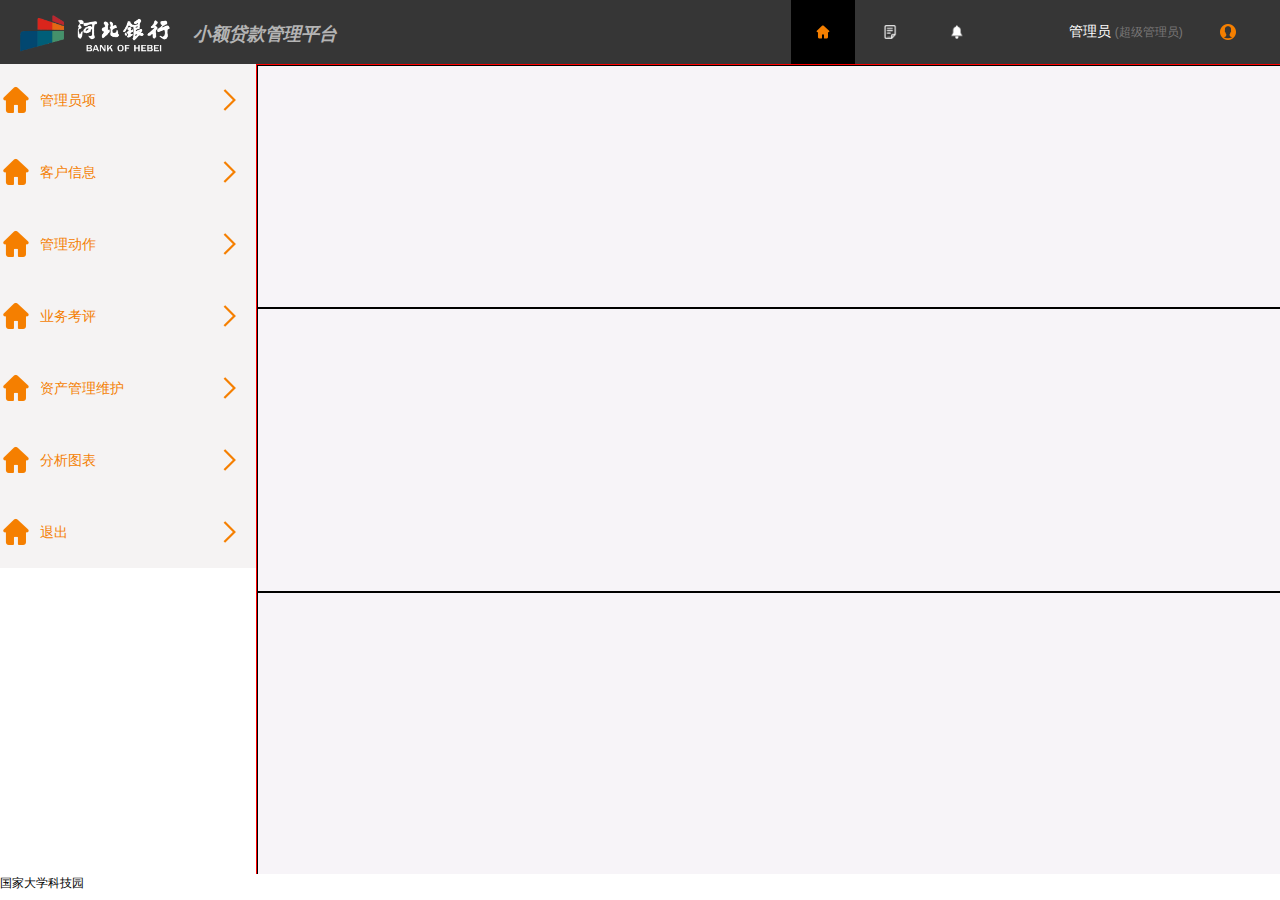
<file: index.html>
<!DOCTYPE html>
<html lang="en">

<head>
    <meta charset="UTF-8">
    <meta name="viewport" content="width=device-width, initial-scale=1.0">
    <meta http-equiv="X-UA-Compatible" content="ie=edge">
    <!-- shortcut icon 标题上的小图标 -->
    <!-- <link rel="shortcut icon" href="/favicon.ico" type="image/x-icon"> -->
    <title>小额贷款管理平台</title>
    <link rel="stylesheet" href="./css/reset.css">
    <link rel="stylesheet" href="./css/index.css">

</head>

<body>
    <!-- 页面结构 -->
    <!-- 页面头部区域 -->
    <div class="xe-header">
        <h1>
            <a href="javascript:void(0);">
                <img id="xe_logo" src="./sources/images/logo2.png" alt="小额贷款平台">
            </a>
        </h1>
        <h2>
            小额贷款管理平台
        </h2>
        <ul class="h-navs">
            <li class="selected">
                <a href="javascript:void(0);"></a>
            </li>
            <li>
                <a href="javascript:void(0);"></a>
            </li>
            <li>
                <a href="javascript:void(0);"></a>
            </li>
            <li>
                <a href="javascript:void(0);">
                    <span>管理员</span>
                    <span>(超级管理员)</span>
                </a>
            </li>
            <li>
                <a href="javascript:void(0);"></a>
            </li>
        </ul>
        <div style="clear: both;"></div>
    </div>

    <!-- 页面内容区域 -->
    <div class="xe-main">
        <div class="main-left">
            <ul id="main_navs">

            </ul>
        </div>
        <style>
            .show {
                width: 100%;
                height: 100%;
                display: none;
            }
            .show:nth-child(1){
                background: burlywood;
            }
            .show:nth-child(2){
                background: red;
            }
            .show:nth-child(3){
                background: blue;
            }
            .show:nth-child(4){
                background: yellow;
            }
            
        </style>
        <div class="main-right">
            <div id="show" style="display: none;">
                <div class="show">1</div>
                <div class="show">2</div>
                <div class="show">3</div>
                <div class="show">4</div>
                <!-- <div class="show-header">

                </div> -->
                <!-- <div class="table-wrapper">
                    <div class="table">
                        <ul class="th">
                            <li>th1</li>
                            <li>th2</li>
                            <li>th3</li>
                            <li>th4</li>
                            <li>th5</li>
                            <li>th6</li>
                            <li>th7</li>
                            <li>th8</li>
                            <li>th9</li>
                            <li>th10</li>
                            <li>th11</li>
                            <li>th12</li>
                            <li>th13</li>
                            <li>th14</li>
                            <li>th15</li>
                            <li>th16</li>
                            <li>th17</li>
                            <li>th18</li>
                            <li>th19</li>
                            <li>th20</li>
                            <li>th21</li>
                            <li>th22</li>
                            <li>th23</li>
                            <li>th24</li>
                            <li>th25</li>
                            <li>th26</li>
                            <li>th27</li>
                            <li>th28</li>
                            <li>th29</li>
                            <li>th30</li>
                        </ul>
                        <div id="t_body">
                            <ul class="tr">
                                <li>tr1</li>
                                <li>tr2</li>
                                <li>tr3</li>
                                <li>tr4</li>
                                <li>tr5</li>
                                <li>tr6</li>
                                <li>tr7</li>
                                <li>tr8</li>
                                <li>tr9</li>
                                <li>tr10</li>
                                <li>tr11</li>
                                <li>tr12</li>
                                <li>tr13</li>
                                <li>tr14</li>
                                <li>tr15</li>
                                <li>tr16</li>
                                <li>tr17</li>
                                <li>tr18</li>
                                <li>tr19</li>
                                <li>tr20</li>
                                <li>tr21</li>
                                <li>tr22</li>
                                <li>tr23</li>
                                <li>tr24</li>
                                <li>tr25</li>
                                <li>tr26</li>
                                <li>tr27</li>
                                <li>tr28</li>
                                <li>tr29</li>
                                <li>tr30</li>
                            </ul>
                        </div>
                        
                      
                    </div>
                </div> -->
                <!-- <div class="pages">
                    <ul> -->
                        <!-- <li>
                            <a href="javascript:void(0)">
                                当前页: <span>1</span>/<span>2</span>
                            </a>
                        </li>
                        <li><a href="javascript:void(0)">2</a></li>
                        <li><a href="javascript:void(0)">3</a></li>
                        <li><a href="javascript:void(0)">4</a></li>
                        <li><a href="javascript:void(0)">5</a></li>
                        <li><a href="javascript:void(0)">6</a></li>
                        <li><a href="javascript:void(0)">7</a></li>
                        <li><a href="javascript:void(0)">8</a></li>
                        <li><a href="javascript:void(0)">9</a></li>
                        <li><a href="javascript:void(0)">10</a></li> -->
                    <!-- </ul>
                </div> -->
                
            </div>
            <div id="data_show">
                <div class="row">
                    <div class="col"></div>
                    <div class="col"></div>
                </div>
                <div class="row">
                    <div class="col"></div>
                </div>
                <div class="row">
                    <div class="col"></div>
                </div>
            </div>
        </div>
    </div>
    <!-- 页脚 -->
    <div class="xe-footer">
        <p>国家大学科技园</p>
    </div>


</body>
<script src="./js/echarts.js"></script>
<script src="./js/index.js"></script>
<script>
    window.onload = function () {
        createLeftNavs('main_navs');
        initTree('main_navs');
        // createPages('pages',2);
        // var el = getContentWrapper();
        // for(var i = 0; i< 21;i++){
        //     pages_total_data.push(i);
        // }

        // showPage(el,1);
        getCarsAndHourse();
    }
</script>

</html>
</file>
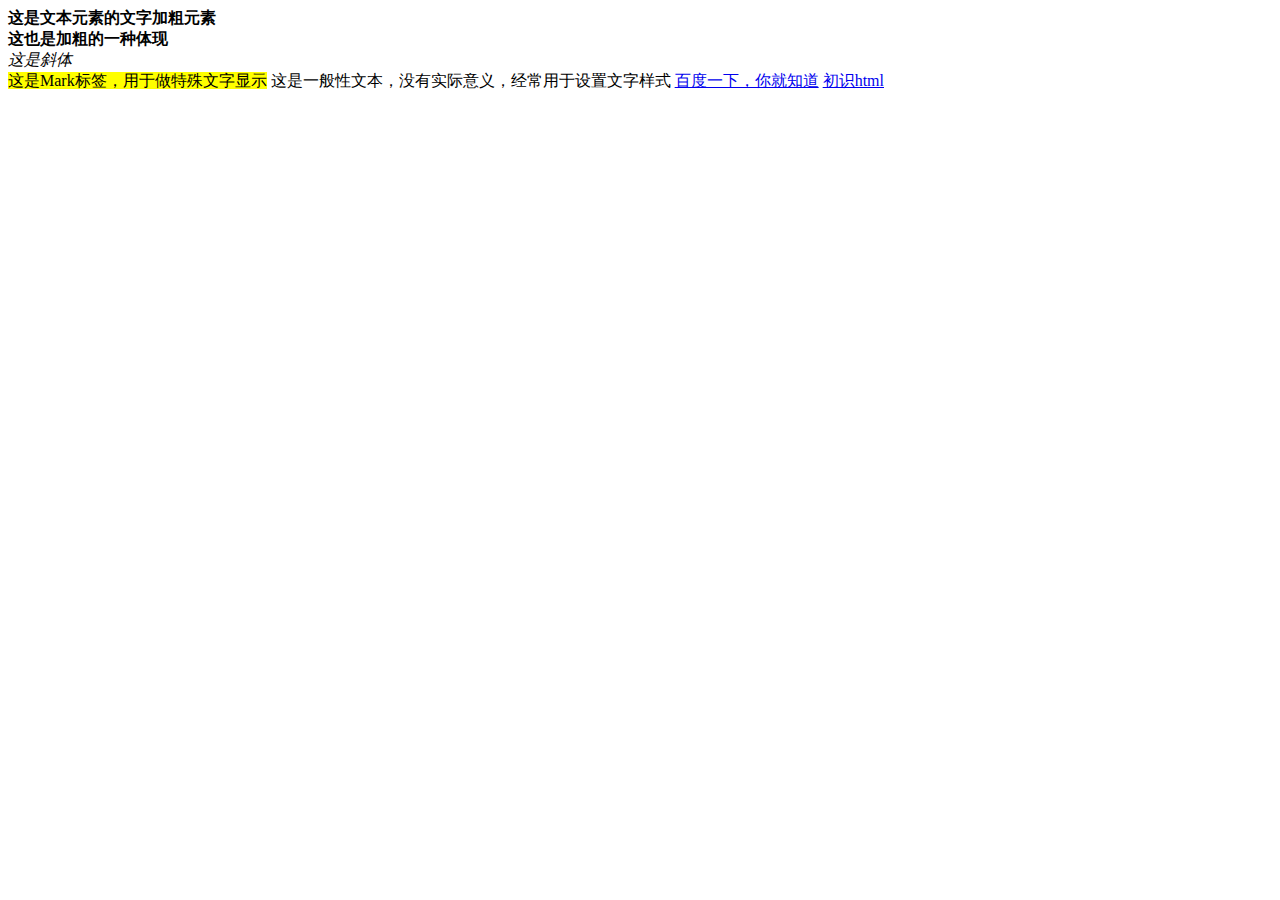
<file: 03html文本元素.html>
<!DOCTYPE html>
<html lang="en">
<head>
    <meta charset="UTF-8">
    <meta name="viewport" content="width=device-width, initial-scale=1.0">
    <meta http-equiv="X-UA-Compatible" content="ie=edge">
    <title>文本元素</title>
</head>
<body>
    <!-- 所谓的文本元素就是将一段文本设置成相匹配的结构和含义
     -->
    
    <b>这是文本元素的文字加粗元素</b>

    <!-- br 表示强制换行 -->
    <br />

    <strong>这也是加粗的一种体现</strong>

    <br />
    
    <i>这是斜体</i>

    <br />

    <mark>这是Mark标签，用于做特殊文字显示</mark>

    <span>这是一般性文本，没有实际意义，经常用于设置文字样式</span>

    <!-- a 标签又叫超链接标签
    用于跳转指定 超链接
    -->
    <a href="http://www.baidu.com">百度一下，你就知道</a>
    <a href="./01初识html.html">初识html</a>
    
</body>
</html>
</file>
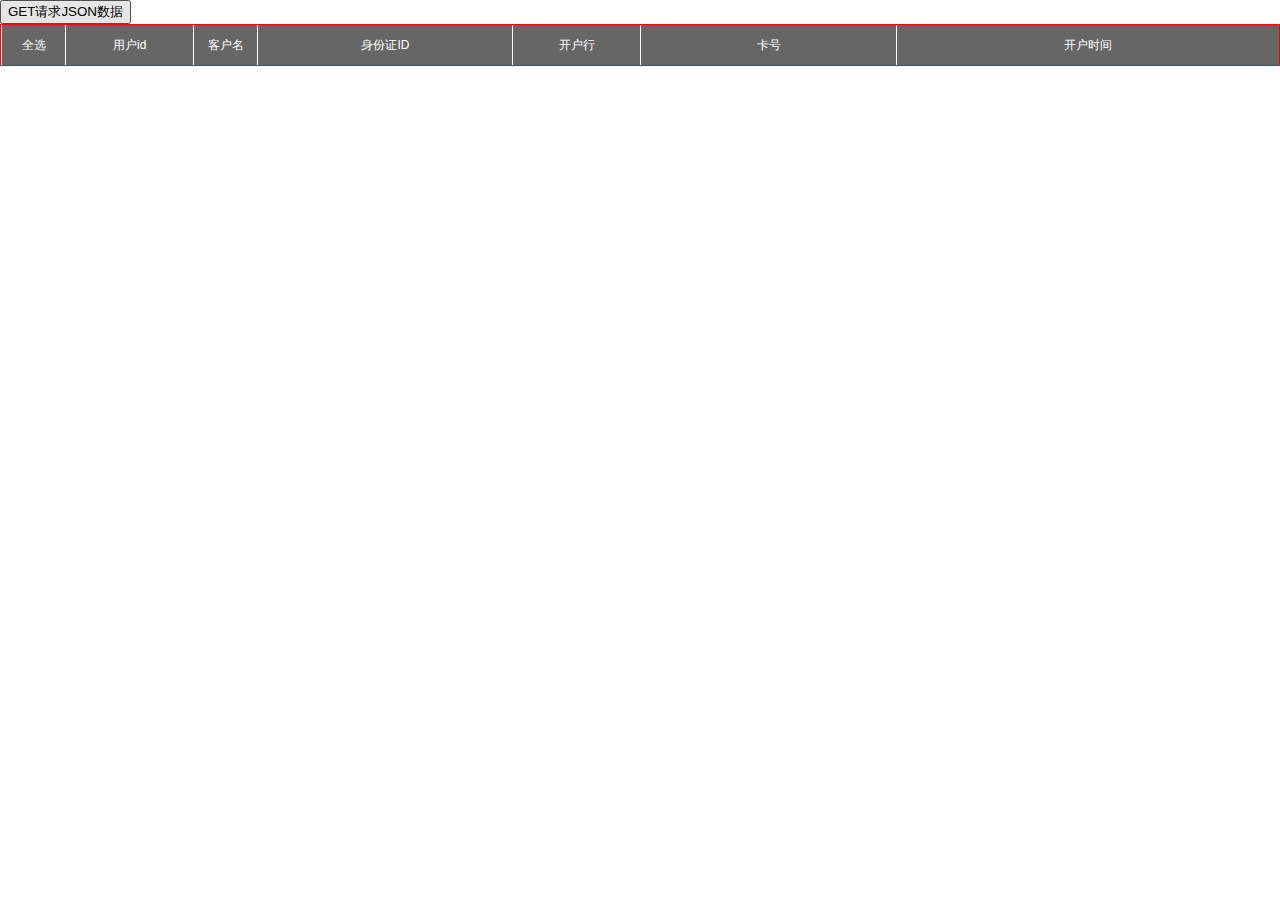
<file: getjsondata.html>
<!DOCTYPE html>
<html lang="en">
<head>
    <meta charset="UTF-8">
    <meta name="viewport" content="width=device-width, initial-scale=1.0">
    <meta http-equiv="X-UA-Compatible" content="ie=edge">
    <title>原生JS Ajax 获取JSON数据</title>
    <link rel="stylesheet" href="./css/reset.css">
    <style>

        #show {
            border: 1px solid red;
            height: 100%;
            min-width: 1024px;
            
        }

        #show > ul {
            width: 100%;
            overflow: hidden;
        }

        #show > ul > li {
            float: left;
            line-height: 40px;
            text-align: center;
            height: 40px;
            /* border: 1px solid yellow; */
            background: #fff;
        }

        #show > ul > li:nth-child(1),#show > ul > li:nth-child(3){
            width: 5%;
        }
        #show > ul > li:nth-child(2),#show > ul > li:nth-child(5){
            width: 10%;
        }
        #show > ul > li:nth-child(4),#show > ul > li:nth-child(6){
            width: 20%;
        }
        #show > ul > li:nth-child(7){
            width: 30%;
            
        }

        #show > ul > li > a{
            color: #fff;
            background: #666;
            display: inline-block;
            width: 100%;
            height: 100%;
            margin-left: 1px;
        }
        
        #content > ul {
            overflow: hidden;
        }
        #content > ul > li {
            float: left;
        }



    </style>
</head>
<body>
    <button>GET请求JSON数据</button>
    <div id="show"></div>
</body>
<script>

    function createList(id,tdata){
        var wrapper = document.getElementById(id);
        var t_head = document.createElement('ul');
        for(var i = 0; i < tdata.length; i++){
            var rol = document.createElement('li');
            var a_el = document.createElement('a');
            a_el.innerText = tdata[i];
            a_el.setAttribute('href','javascript:void(0);');
            rol.appendChild(a_el);
            t_head.appendChild(rol);
        }
        wrapper.appendChild(t_head);
        var content = document.createElement('div');

        content.setAttribute('id','content');
        wrapper.appendChild(content);

    }

    function addrow(id,data){
        console.log('before:',data);
        var row = document.createElement('ul');
        data.unshift('1111');
        console.log(data);
        for(var i = 0;i < data.length;i++){
            var col = document.createElement('li');
            var a_el = document.createElement('a');
            console.log(data[i]);
            a_el.innerText = data[i];
            a_el.setAttribute('href','javascript:void(0);');
            col.appendChild(a_el);
            row.appendChild(col);
        }
        document.getElementById(id).appendChild(row);
    }


    //1.1首先要获取数据 服务器数据
    // 1.2 使用 原生JS中的Ajax技术（无刷新技术)
    function initUI(){
        var btn = document.getElementsByTagName('button')[0];
        btn.onclick = function(){
            // 1.3 声明一个原生JS Ajax对象
            var xhr = null;
            if(window.XMLHttpRequest){//主流浏览器自带
                xhr = new XMLHttpRequest();
            }else{//ie 5 6
                xhr = new ActiveXObject('Microsoft.XMLHTTP');
            }
            //1.4配置请求
            var url = 'http://127.0.0.1:8885/getdata';
            xhr.open('GET',url,true);
            xhr.send();
            xhr.onreadystatechange = function () {
                if (4 == xhr.readyState){
                    if(200 == xhr.status){
                        // console.log(xhr.responseText);
                        //uname uid time openBank uidnumber zhanghao
                        var obj = JSON.parse(xhr.responseText);
                        // console.log(obj);
                        for(var i = 0; i < obj.length;i++){
                            var item = obj[i];
                            var dd = [];
                            dd.push(item['uid']);
                            dd.push(item['uname']);
                            dd.push(item['uidnumber']);
                            dd.push(item['openBank']);
                            dd.push(item['zhanghao']);
                            dd.push(item['time']);
                            console.log(dd);
                            addrow('content',dd);
                        }


                    }
                }
            }
        }

        //2 动态添加数据
        var dd = ['全选','用户id','客户名','身份证ID','开户行','卡号','开户时间'];
        
        createList('show',dd);
       

    }
    window.onload = initUI;
</script>
</html>
</file>
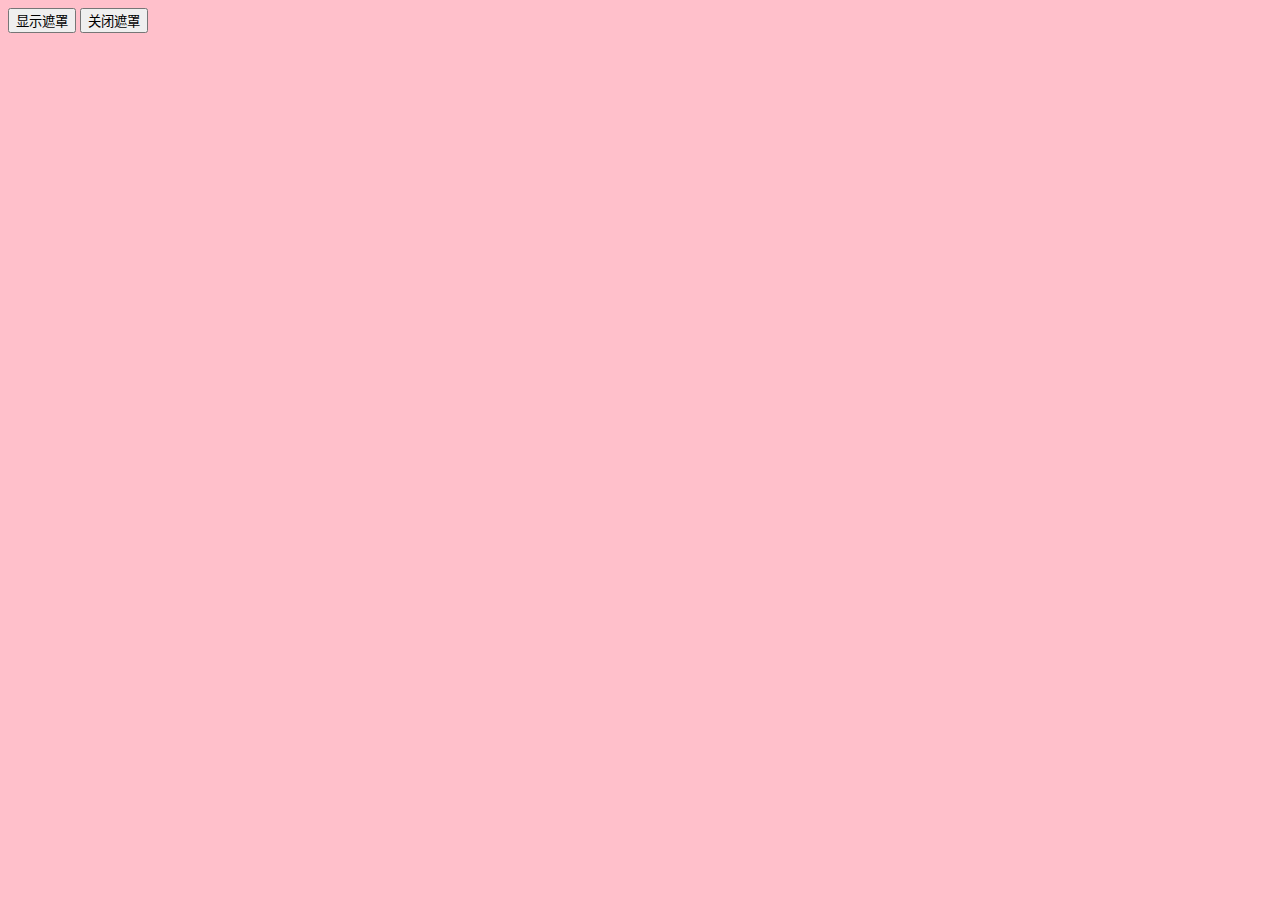
<file: index03.html>
<!DOCTYPE html>
<html lang="zh-cn">
<head>
	<meta charset="UTF-8">
	<title>闭包+单例实现遮罩层</title>
	<style type="text/css">
		html,body{
			height: 100%;
			background: pink;
		}

		#show_alert {
			display: none;
			position: absolute;
			top: 25%;
			left: 32%;
			width: 33%;
			height: 300px;
			padding: 8px;
			border: 8px solid #E8E9F7;
			background: #fff;
			z-index: 1002;
			overflow: auto;
		}

	</style>
</head>
<body>
	<button>显示遮罩</button>
	<button>关闭遮罩</button>
	<div id="show_alert">
		<button>取消</button>
	</div>
</body>
<script type="text/javascript">
	//创建一个遮罩层单例
	var Singletion = (function(){
		var instance;

		//要创建一个div遮罩层样式
		var createDIV = function(){
			var div_el = document.createElement('div');
			div_el.style.display = 'none';
			div_el.style.position = 'absolute';
			div_el.style.top = '0%';
			div_el.style.left = '0%';
			div_el.style.width = '100%';
			div_el.style.height = '100%';
			div_el.style.backgroundColor = 'black';
			div_el.style.zIndex = '1001';
			div_el.style.opacity = '0.3';
			div_el.style.filter = 'alpha(opacity=30)';
			document.body.appendChild(div_el);

			return div_el;

		}


		var create = function(){
			return createDIV();
		}

		var uname = 'Tom';

		return {
			name : uname,
			mask : function(){
				if(!instance){
					instance = create();
				}
				return instance;
			},
			show : function(){
				if(instance){
					instance.style.display = 'block';
				}
			},
			hidden : function(){
				if(instance){
					instance.style.display = 'none';
				}
			}
		}

	})();
	var masker = Singletion;
	
	var buttons = document.getElementsByTagName('button');
	buttons[0].onclick = function(){
		masker.mask();
		masker.show();
		console.log(masker.name);
		document.getElementById('show_alert').style.display = 'block';
	}
	buttons[2].onclick = function(){
		masker.hidden();
		document.getElementById('show_alert').style.display = 'none';
	}


	function sum1(x,y){
		var sum = 0;
		for(var i = x; i <= y ;i++){
			sum += i;
		}

		return sum;
	}

	var ret = sum1(1,100);
	var ret2 = sum1(100,1000);




	// 数组去重
	// [1,2,3,4,1,3,4,5,6,7,8]
	// [1,2,3,4,5,6,7,8]

	var src = [1,2,3,4,1,3,4,5,6,7,8];
	var des = [];
	for(var k = 0;k<src.length;k++){
		var tmp = src[k];
		if(des.length !=0){
			if(des.indexOf(tmp) == -1){
				des.push(tmp);
			}
		}else{
			des.push(tmp);
		}
	}


</script>














</html>
</file>
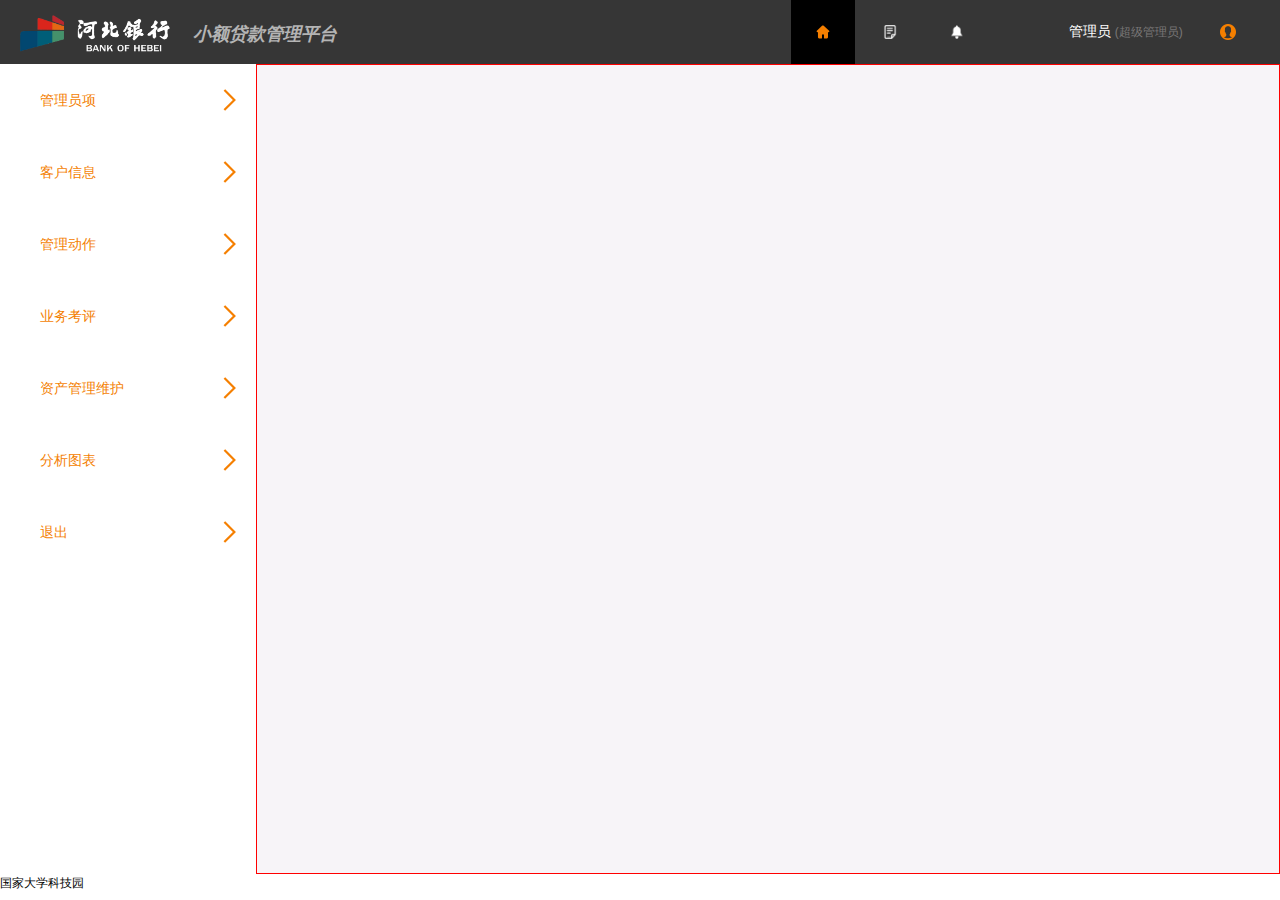
<file: index_old.html>
<!DOCTYPE html>
<html lang="en">

<head>
    <meta charset="UTF-8">
    <meta name="viewport" content="width=device-width, initial-scale=1.0">
    <meta http-equiv="X-UA-Compatible" content="ie=edge">
    <!-- shortcut icon 标题上的小图标 -->
    <!-- <link rel="shortcut icon" href="/favicon.ico" type="image/x-icon"> -->
    <title>小额贷款管理平台</title>
    <link rel="stylesheet" href="./css/reset.css">
    <link rel="stylesheet" href="./css/index.css">


</head>

<body>
    <!-- 页面结构 -->
    <!-- 页面头部区域 -->
    <div class="xe-header">
        <h1>
            <a href="javascript:void(0);">
                <img id="xe_logo" src="./sources/images/logo2.png" alt="小额贷款平台">
            </a>
        </h1>
        <h2>
            小额贷款管理平台
        </h2>
        <ul class="h-navs">
            <li class="selected">
                <a href="javascript:void(0);"></a>
            </li>
            <li>
                <a href="javascript:void(0);"></a>
            </li>
            <li>
                <a href="javascript:void(0);"></a>
            </li>
            <li>
                <a href="javascript:void(0);">
                    <span>管理员</span>
                    <span>(超级管理员)</span>
                </a>
            </li>
            <li>
                <a href="javascript:void(0);"></a>
            </li>
        </ul>
        <div style="clear: both;"></div>
    </div>

    <!-- 页面内容区域 -->
    <div class="xe-main">
        <div class="main-left">
            <ul id="main_navs">
                <li>
                    <b></b>
                    <a href="javascript:void(0);">管理员项</a>
                    <ul class="sub-item">
                        <li>
                            <a href="javascript:void(0)">11</a>
                        </li>
                        <li>
                            <a href="javascript:void(0)">12</a>
                        </li>
                        <li>
                            <a href="javascript:void(0)">13</a>
                        </li>
                        <li>
                            <a href="javascript:void(0)">14</a>
                        </li>
                        <li>
                            <a href="javascript:void(0)">15</a>
                        </li>
                        <li>
                            <a href="javascript:void(0)">16</a>
                        </li>
                        <li>
                            <a href="javascript:void(0)">17</a>
                        </li>
                        <li>
                            <a href="javascript:void(0)">18</a>
                        </li>
                        <li>
                            <a href="javascript:void(0)">19</a>
                        </li>
                        <li>
                            <a href="javascript:void(0)">110</a>
                        </li>
                        <li>
                            <a href="javascript:void(0)">111</a>
                        </li>
                    </ul>
                </li>
                <li>
                    <b></b>
                    <a href="javascript:void(0);">客户信息</a>
                    <ul class="sub-item">
                        <li>
                            <a href="javascript:void(0)">21</a>
                        </li>
                        <li>
                            <a href="javascript:void(0)">22</a>
                        </li>
                        <li>
                            <a href="javascript:void(0)">23</a>
                        </li>
                        <li>
                            <a href="javascript:void(0)">24</a>
                        </li>
                        <li>
                            <a href="javascript:void(0)">25</a>
                        </li>
                        <li>
                            <a href="javascript:void(0)">26</a>
                        </li>
                    </ul>
                </li>
                <li>
                    <b></b>
                    <a href="javascript:void(0);">管理动作</a>
                    <ul class="sub-item">
                        <li>
                            <a href="javascript:void(0)">41</a>
                        </li>
                        <li>
                            <a href="javascript:void(0)">42</a>
                        </li>
                        <li>
                            <a href="javascript:void(0)">43</a>
                        </li>
                        <li>
                            <a href="javascript:void(0)">44</a>
                        </li>
                        <li>
                            <a href="javascript:void(0)">45</a>
                        </li>
                        <li>
                            <a href="javascript:void(0)">46</a>
                        </li>
                    </ul>
                </li>
                <li>
                    <b></b>
                    <a href="javascript:void(0);">业务考评</a>
                    <ul class="sub-item">
                        <li>
                            <a href="javascript:void(0)">31</a>
                        </li>
                        <li>
                            <a href="javascript:void(0)">32</a>
                        </li>
                        <li>
                            <a href="javascript:void(0)">33</a>
                        </li>
                        <li>
                            <a href="javascript:void(0)">34</a>
                        </li>
                    </ul>
                </li>
                
                <li>
                    <b></b>
                    <a href="javascript:void(0);">资产管理维护</a>
                    <ul class="sub-item">
                        <li>
                            <a href="javascript:void(0)">51</a>
                        </li>
                        <li>
                            <a href="javascript:void(0)">52</a>
                        </li>
                        <li>
                            <a href="javascript:void(0)">53</a>
                        </li>
                        <li>
                            <a href="javascript:void(0)">54</a>
                        </li>
                        <li>
                            <a href="javascript:void(0)">55</a>
                        </li>
                    </ul>
                </li>
                <li>
                    <b></b>
                    <a href="javascript:void(0);">分析图表</a>
                    <ul class="sub-item">
                        <li>
                            <a href="javascript:void(0)">61</a>
                        </li>
                        <li>
                            <a href="javascript:void(0)">62</a>
                        </li>
                    </ul>
                </li>
                <li>
                    <b></b>
                    <a href="javascript:void(0);">退出</a>
                    <ul class="sub-item">
                        <li>
                            <a href="javascript:void(0)">71</a>
                        </li>
                        <li>
                            <a href="javascript:void(0)">72</a>
                        </li>
                        <li>
                            <a href="javascript:void(0)">73</a>
                        </li>
                    </ul>
                </li>
            </ul>
        </div>
        <div class="main-right">
            <div id="show">
                
            </div>
        </div>
    </div>
    <!-- 页脚 -->
    <div class="xe-footer">
        <p>国家大学科技园</p>
    </div>


</body>
<script>

    var data1 = ['管理员项','客户信息','管理动作','业务考评','资产管理维护','分析图表','退出'];
    var data2 = [['权限分配','部门设置','员工管理','押品设置','操作纪录', "客户性质", "货款产品", "收款方式", "合作银行", "全部银行", "渠道"],
    ['费用发放', '相关人员', '客户照片','数据导入', '贷款明细','还款明细'],
    ['客户签约', '签约审核', '风控验收', '货款到款', '货款发放', '客户调查'],
    ['业绩情况','市场开放','市场维护','费用支出'],
    ['资产管理','设备设置','设备保修','保修审核','已审核问题'],
    ['月日均变化图','贷款笔数变化图'],
    ['通知','个人资料','退出']];

    // array = [1,2,3];
    // array2 = [[11],[21],[31]];
    // array[0] = 1;
    // array[1][1] = 2;
    // [1,11,2,21,3,31]
    var datas = new Array();
    for(var i = 0;i<data1.length;i++){
        datas.push(data1[i]);
        // datas.push(data2[i]);
        var dd = data2[i];
        for(var j = 0; j < dd.length ;j++){
            
            datas.push(dd[j]);
        }
        // if(i == 0)break;
    }
    console.log(datas);


    function initTree(t) {
        var tree = document.getElementById(t);

        var lists = tree.getElementsByTagName('li');
        for (var i = 0; i < lists.length; i++) {
            var item = lists[i];//li
            (function (num) {
                var sub_ul = item.getElementsByTagName('ul');
                var a_el = item.getElementsByTagName('a');
                var b_el = item.getElementsByTagName('b');
                if (sub_ul.length != 0) {
                    sub_ul[0].style.display = 'none';
                    a_el[0].onclick = function () {
                        if (sub_ul[0].style.display == 'block') {
                            sub_ul[0].style.display = 'none';
                            b_el[0].style.backgroundImage = 'url("./sources/images/arrow-right.png")';
                        } else {
                            sub_ul[0].style.display = 'block';
                            b_el[0].style.backgroundImage = 'url("./sources/images/arrow-down.png")';
                        }
                    }
                } else {
                    
                    a_el[0].onclick = function () {
                        var li_el = this.parentNode.parentNode.getElementsByTagName('li');
                        for (var i = 0; i < li_el.length; i++) {
                            var sub_a = li_el[i].getElementsByTagName('a');
                            // sub_a[0].classList.remove('item-selected');
                            sub_a[0].style.borderLeft = '4px solid #f8f6f7';
                        }
                        // this.classList.add('item-selected');
                        this.style.borderLeft = '4px solid #f47f03';
                        console.log(datas[num]);
                        document.getElementById('show').innerText = datas[num];
                        
                    }
                }

            })(i);
        }

    }

    function createLeftNavs(id){
        var ul_el = document.getElementById(id);
        if (data1.length != 0){
            for(var i = 0;i < data1.length;i++){
                var li = document.createElement('li');
                var a = document.createElement('a');
                a.innerText = data1[i];
                li.appendChild(a);
                var sub_ul = document.createElement('ul');
                for(var j = 0;j<data2[i].length;j++){
                    var li = document.createElement('li');
                    var a = document.createElement('a');
                    a.innerText = data2[i][j];
                    li.appendChild(a);
                    sub_ul.appendChild(li);
                }
                li.appendChild(sub_ul);
                ul_el.appendChild(li);
            }
        }

    }


    window.onload = function () {
        initTree('main_navs');
    }
</script>

</html>
</file>
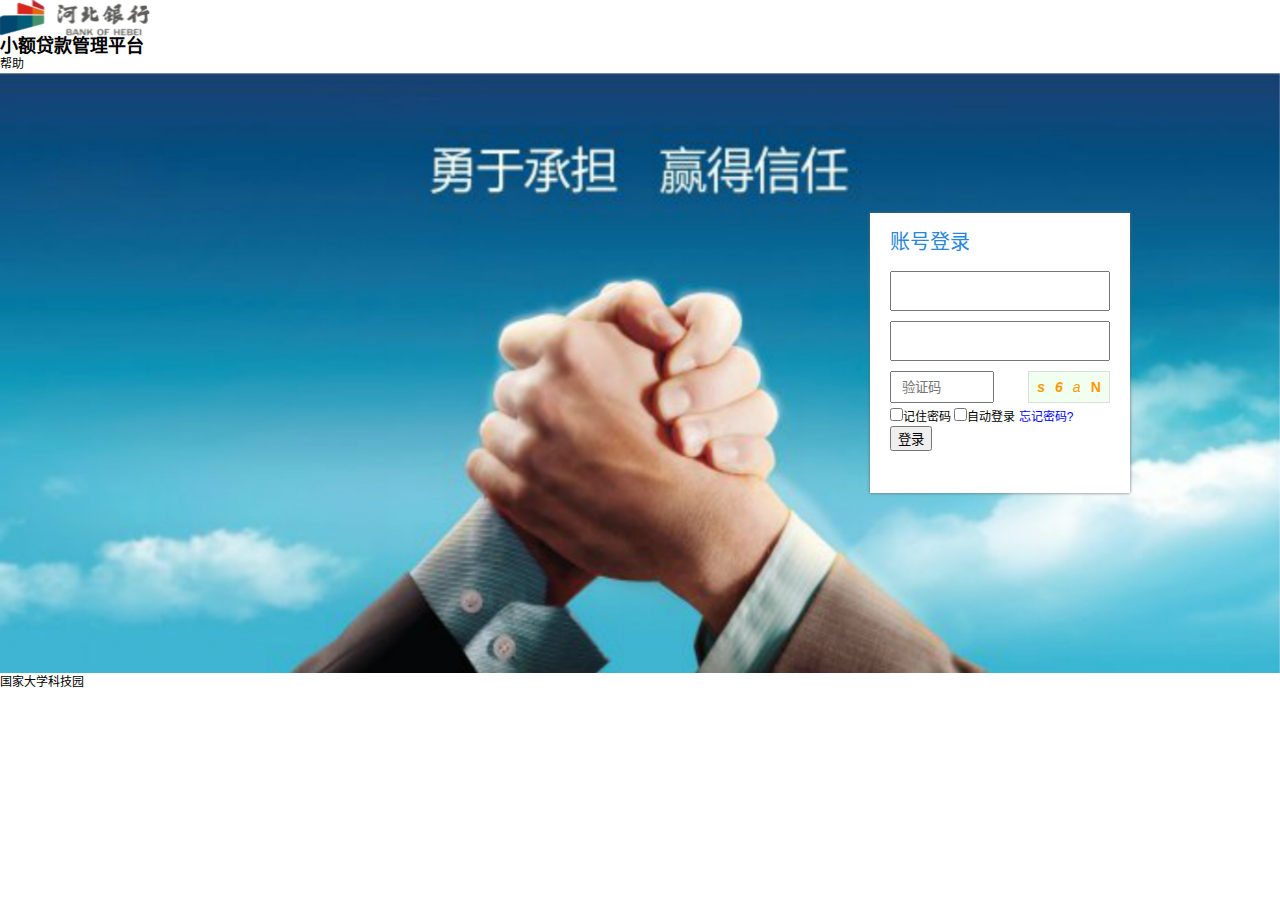
<file: login.html>
<!DOCTYPE html>
<html lang="zh-cn">
<head>
    <meta charset="UTF-8">
    <meta name="viewport" content="width=device-width, initial-scale=1.0">
    <meta http-equiv="X-UA-Compatible" content="ie=edge">
    <title>小额贷款管理平台登录</title>
    <link rel="stylesheet" href="./css/reset.css">
    <link rel="stylesheet" href="./css/login.css">
    <link rel="stylesheet" href="./css/verify.css">
</head>
<body>
    <!-- 1.1 搭建页面内容主结构 -->
    <!-- 1.2 页头 -->
    <div class="xe-header">
        <div class="xe-logo">
            <!-- <a href="javascript:void(0);">
                <img src="" alt="小额贷款平台">
                <span>
                    小额贷款管理平台
                </span>
            </a> -->
            <h1>
                <a href="javascript:void(0);">
                    <img src="./sources/images/logo_small.png" alt="小额贷款平台">
                </a>
            </h1>
            <h2>
                小额贷款管理平台
            </h2>
        </div>
        <div class="xe-help">
            <span>
                帮助
            </span>
        </div>
    </div>
    <!-- 1.3 页面主体内容 -->
    <div class="xe-main">
        <div class="main-box">
            <div class="login-box">
                <h3>账号登录</h3>
                <ul id="login_menu">
                    <li>
                        <input type="text" id="u_name">
                    </li>
                    <li>
                        <input type="password" id="u_password">
                    </li>
                    <li>
                        <!-- 验证码 -->
                        <div id="mpanel1"></div>
                    </li>
                    <li>
                        <input type="checkbox">记住密码
                        <input type="checkbox">自动登录
                        <a href="#">忘记密码?</a>
                    </li>
                </ul>
                <button id="login">登录</button>
            </div>
        </div>
    </div>
    <!-- 1.4 页面的页脚 -->
    <div class="xe-footer">
        <p>
            国家大学科技园
        </p>
    </div>
</body>
<script src="./js/jquery-3.3.1.min.js"></script>
<script src="./js/verify.js"></script>
<script>
    $(function () {
        $('#mpanel1').codeVerify({
            //验证证码type=1
            type: 1,
            // 指定验证码显示的框大小
            width: '80px',
            height: '30px',
            // 设置显示验证码的大小
            fontSize: '14px',
            // 设置显示验证码的长度
            codeLength: 4,
            // 设置按钮触发验证指定的button id
            btnId: 'login',
            // 验证准备阶段
            ready: function () {
            },
            // 验证成功返回事件
            success: function () {
                alert('验证匹配！');

            },
            // 验证失败返回事件
            error: function () {
                alert('验证码不匹配！');
            }
        });

        $('.varify-input-code').attr('placeholder','验证码');
        $('.varify-input-code').css('text-indent','10px');

    });
</script>
</html>
</file>
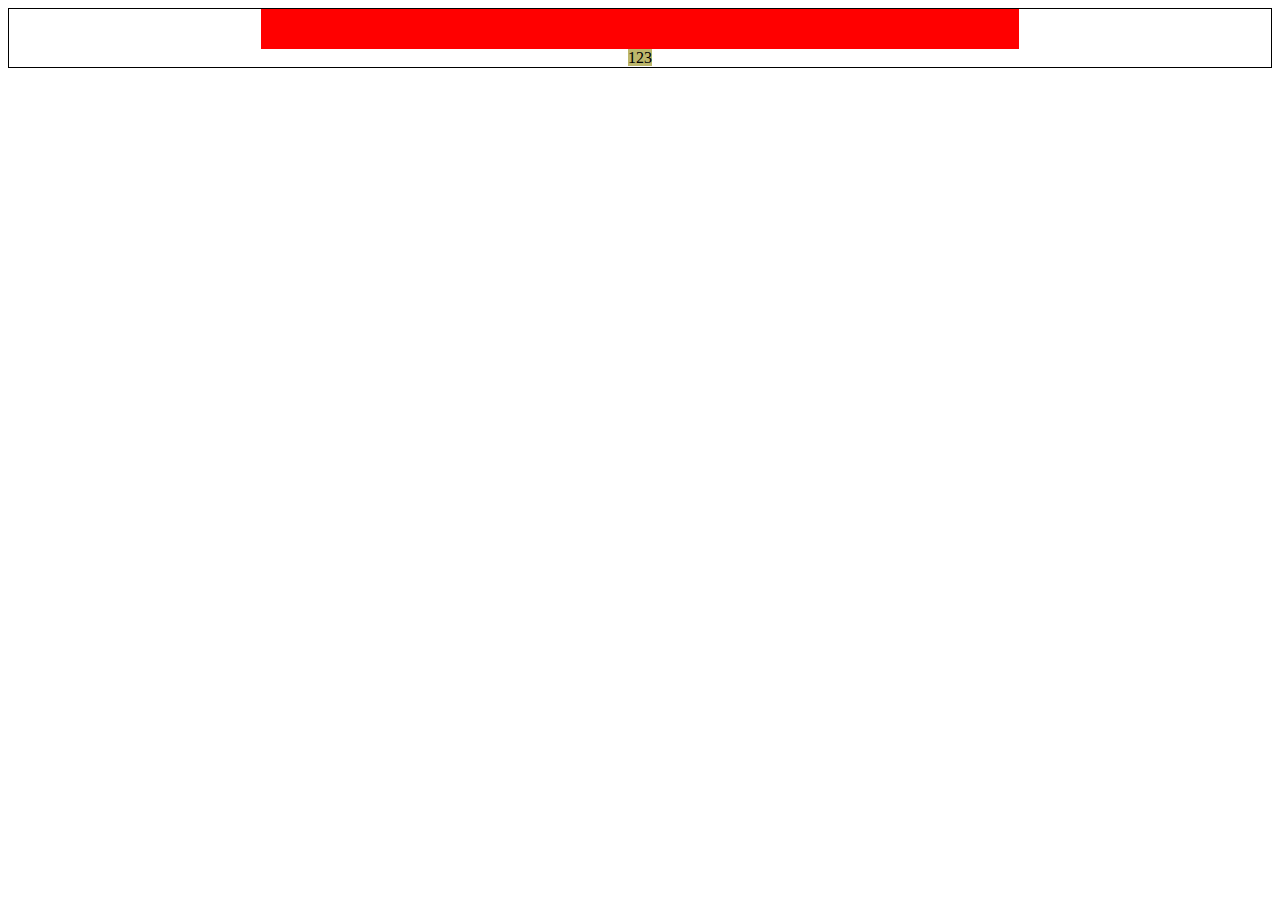
<file: margin.html>
<!DOCTYPE html>
<html lang="en">
<head>
    <meta charset="UTF-8">
    <meta name="viewport" content="width=device-width, initial-scale=1.0">
    <meta http-equiv="X-UA-Compatible" content="ie=edge">
    <title>Margin</title>
    <style>
        body {
            border: 1px solid black;
            text-align: center
        }
        #auto_1 {
            height: 40px;
            background: red;
            width: 60%;
            margin: 0 auto;
        }
        span {
            background: darkkhaki;
        }
    </style>
</head>
<body>
    <div id='auto_1'></div>
    <span>123</span>
</body>
</html>
</file>
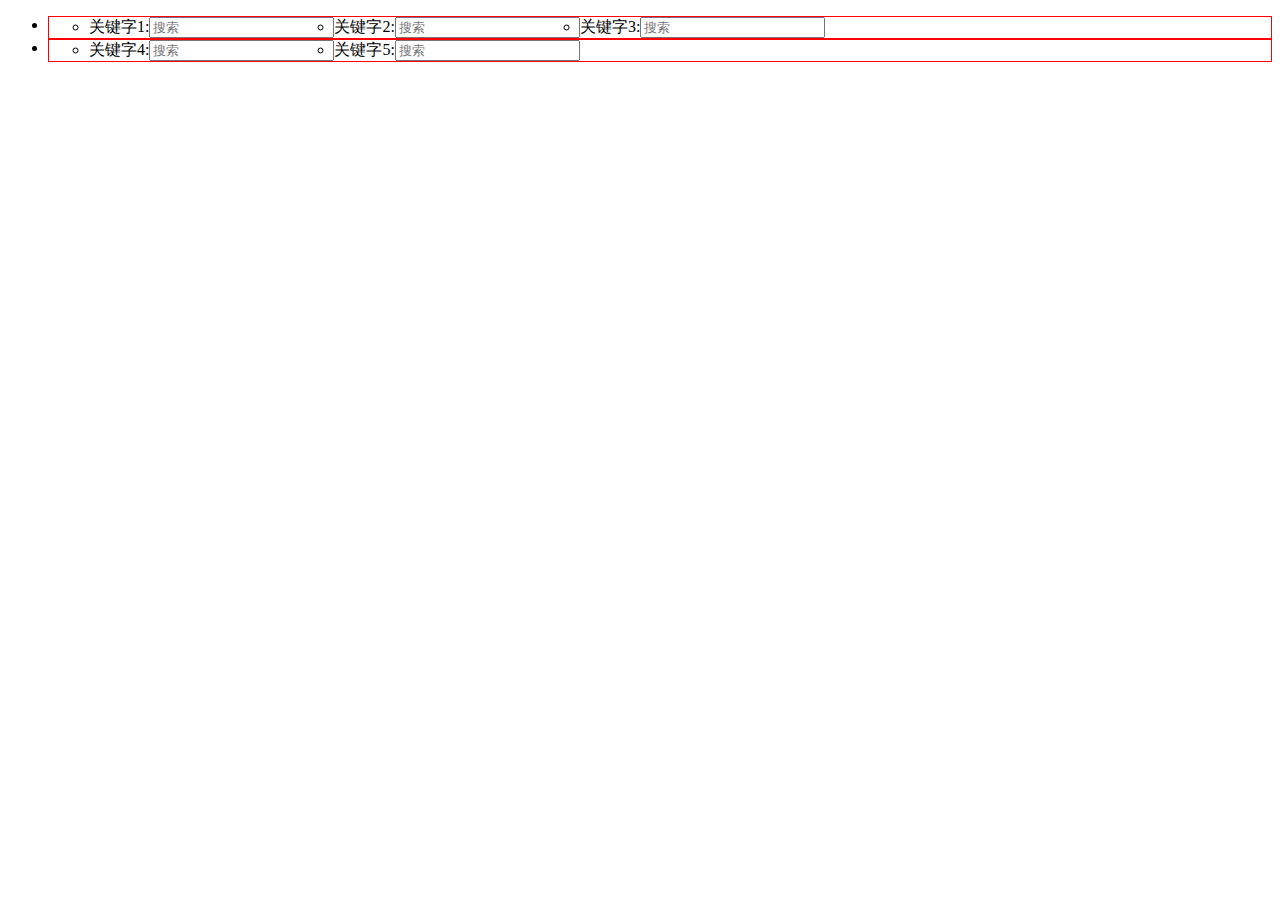
<file: tableauto.html>
<!DOCTYPE html>
<html lang="en">
<head>
    <meta charset="UTF-8">
    <meta name="viewport" content="width=device-width, initial-scale=1.0">
    <meta http-equiv="X-UA-Compatible" content="ie=edge">
    <title>动态生成标签</title>
    <style>
        
    </style>
</head>
<body>
    <div id="show">
        <div id="c0_header">

        </div>
        <div id="c0_body">

        </div>
    </div>
</body>
<script>

    function textLeft(text) {
        var lab = document.createElement('label');
        var txt = text + ':';
        lab.innerText = txt;
        //样式
        return lab;
    }
    // {'row11':{name:'关键字',value:'搜索'}}
    function searchInput(text) {
        var s_input = document.createElement('input');
        s_input.setAttribute('type','text');
        s_input.setAttribute('placeholder',text);
        return s_input;
    }

    function createlines(id,datas) {
        //创建外层
        var ul_wrapper = document.createElement('ul');
        var li_row = document.createElement('li');
        var ul_row = document.createElement('ul');
        for(var i = 0; i < 3; i++){
            var col = document.createElement('li');
            if(0 == i){
                var lab = textLeft(datas['row11']['name']);
                var input = searchInput(datas['row11']['val']);
                col.appendChild(lab);
                col.appendChild(input);
            }else if(1 == i){
                var sbtn = document.createElement('button');
                var abtn = document.createElement('button');
                sbtn.innerText = '搜索';
                abtn.innerText = '添加';
                col.appendChild(sbtn);
                col.appendChild(abtn); 
            }else{
                col.style.display = 'none';
            }
            ul_row.appendChild(col);
        }
        li_row.appendChild(ul_row);
        ul_wrapper.appendChild(li_row);
        
        document.getElementById(id).appendChild(ul_wrapper);

    }
    
    // var dd ={datas:
    //     [
    //         {row:{name:1,val1:2}},
    //         {row:{ name: 1, val1: 2}},
    //         { row: { name: 1, val1: 2 } },
    //         { row21: { name: 1, val1: 2 } }
    //     ]
    // };
    // dd['datas'][2]['row13']['val1']
    // i*j = 所有的单元格
    // [0,1,2,3,4,5,6,7]
    //  i j  i*n + j*m = 0
    //  i*3  +j = 0
    function createCols(id,data) {
        var cols = data['datas'].length;
        var rows = Math.ceil(cols/3);
        var ul_wrapper = document.createElement('ul');
        for(var i = 0 ;i < rows ; i++){
            (function(num){
                var li_row = document.createElement('li');
                var ul_row = document.createElement('ul');
                for(var j = 0;j < 3; j++){
                    var col = document.createElement('li');
                    col.style.float = 'left';
                    
                    if ((num*3+j) < cols){
                        var text = textLeft(data['datas'][num * 3 + j]['row']['name']);
                        var input = searchInput(data['datas'][num * 3 + j]['row']['val']);
                        col.appendChild(text);
                        col.appendChild(input);
                    }else{
                        col.style.display = 'none';
                    }
                    
                    ul_row.appendChild(col);
                }
                ul_row.style.overflow = 'hidden';
                ul_row.style.border = '1px solid red';
                li_row.appendChild(ul_row);
                ul_wrapper.appendChild(li_row);
            })(i);
        }
        document.getElementById(id).appendChild(ul_wrapper);



    }
    function createHeader(lines,id,datas) {
        switch (lines) {
            case 1:
                {
                    //创建 ul 
                    createlines(id,datas);
                    break;
                }
            case 0:
            default:
                {
                    createCols(id,datas);
                }
                break;
        }
    }
    function initEl() {
        // var dd = {row11:{name:'关键字',val:'搜索'}};
        // createHeader(1,'c0_header',dd);
        var dd = {
            datas:[
                {row:{name:'关键字1',val:'搜索'}},
                {row:{name:'关键字2',val:'搜索'}},
                {row:{name:'关键字3',val:'搜索'}},
                {row:{name:'关键字4',val:'搜索'}},
                {row:{name:'关键字5',val:'搜索'}}
            ]
        }
        // createCols('c0_header', dd);
        createHeader(0, 'c0_header', dd);
    }
    window.onload = initEl;
    console.log(7%3,3%3,4%3,6%3,9%3);//
    console.log(Math.ceil(7/3));
    console.log(Math.ceil(5/3));
</script>
</html>
</file>
<file: css/index.css>
@charset 'utf-8';

html,body{
    height: 100%;
}

/* 页面头部导航 start */
.xe-header {
    height: 64px;
    background: #363636;
    line-height: 64px;
    vertical-align: middle;
    padding: 0 20px;
    min-width: 1024px;
    overflow: hidden;
}

.xe-header h1,
.xe-header h2,.xe-header ul {
    display: inline-block;
}
.xe-header ul > li {
    display: inline-block;
    height: 64px;
    width: 64px;
    line-height: 64px;
    text-align: center;
}

.xe-header ul>li a{
    height: 32px;
    width: 32px;
    padding: 10px;
    
}

.h-navs li:nth-child(1) a {
    background: url('../sources/images/home.png') no-repeat center center ;
    background-size: 80%;
}

.h-navs li:nth-child(2) a {
    background: url('../sources/images/message.png') no-repeat center center;
    background-size: 70%;
}
.h-navs li:nth-child(3) a {
    background: url('../sources/images/call.png') no-repeat center center;
    background-size: 70%;
}

.h-navs li:nth-child(4){
    width: 200px;
    font-size: 14px;
    line-height: normal;
    color: #fff;
    /* padding-right: 0px; */
    text-align: right;
}

.h-navs li:nth-child(4) span:first-child{
    color: #fff;
}

.h-navs li:nth-child(4) span:last-child {
    color: #797677;
    font-size: 12px;
}

.h-navs li:last-child a {
    background: url('../sources/images/headerdefault.png') no-repeat center center;
    background-size: 80%;
}

.selected {
    background: #000;
}

.xe-header ul {
    float: right;
}



.xe-header h2 {
    font-style: italic;
    color: #b4b4b4;
    padding-left: 20px;
}

#xe_logo {
    width: 150px;
    vertical-align: middle;
}

/* 页面头部 end */
/* 页面内容start */
.xe-main {
    height: 90%;
    min-width: 1024px;
    position: relative;
    overflow: hidden;
}
/* 内容左 s*/
.main-left {
    position: absolute;
    top: 0;
    left: 0;
    width: 20%;
    height: 100%;
    overflow-x: hidden;
    overflow-y: scroll;
    background-color: #fff;
}

#main_navs>li {
    position: relative;
}

#main_navs>li>b{
    position: absolute;
    right: 10px;
    top: 36px;
    transform: translateY(-50%);
    display: inline-block;
    width: 32px;
    height: 32px;
    background: url('../sources/images/arrow-right.png') no-repeat;
}

#main_navs >li >a{
    display: inline-block;
    width: 100%;
    height: 72px;
    line-height: 72px;
    color: #f47f03;
    font-size: 14px;
    /* background: #f5f3f3; */
    /* background:#f5f3f3 url('../sources/images/home.png') no-repeat left center; */
    text-indent: 40px;
}



.sub-item > li >a {
    display: inline-block;
    width: 100%;
    height: 60px;
    line-height: 60px;
    color: #999;
    font-size: 14px;
    background:#f8f6f7 url('../sources/images/home.png') no-repeat left center;
    text-indent: 40px;
    border-left: 4px solid #f8f6f7;
}

.item-selected {
    border-left: 4px solid #f47f03;
    color: #f47f03;
}

/* 内容左 e*/
/* 内容右 s*/

.main-right {
    position: absolute;
    top: 0;
    left: 20%;
    width: 80%;
    height: 100%;
    background-color: #f7f4f8;
}

#show {
    width: 100%;
    height: 100%;
    /* 将 盒模型设置成 ie盒模型 */
    box-sizing: border-box;
    border: 1px solid red;
}

.show-header {
    width: 100%;
    height: 20%;
    background: burlywood;
}

.table-wrapper {
    height: 70%;
    background: chocolate;
}

.table {
    width: 100%;
    border: 1px solid lawngreen;
    overflow: hidden;
    overflow-x: scroll;

}

.th , .tr{
    border: 1px solid blueviolet;
    /* overflow: hidden; */
    white-space: nowrap;
}

.th > li , .tr > li {
    display: inline-block;
    width: 200px;
}

/* 页码设置 s */
.pages {
    height: 10%;
    background: cornflowerblue;
}

.pages > ul {
    width: 70%;
    height: 100%;
    background: orchid;
    margin: 0 auto;
    
}

.pages > ul > li {
    display: inline-block;
    height: 100%;
    width: 40px;
    box-sizing: border-box;
    /* line-height: 40px; */
    border: 1px solid blue;
    /* transform: translateY(-50%);
    position: absolute;
    top: 50%; */
    position: relative;
    margin-right: 10px;
    
}

.pages>ul>li>a{
    display: inline-block;
    height: 40px;
    line-height: 40px;
    width: 30px;
    border: 1px solid pink;
    text-align: center;
    position: absolute;
    top: 50%;
    left: 50%;
    transform: translate(-50%,-50%);
}

.pages>ul>li:nth-child(1) {
    margin-right: 30px;
}
.pages>ul>li:nth-child(1),
.pages>ul>li:nth-child(1)>a {
    width: 100px;
}


/* 页面设置 e */




/* 内容右 e*/

/* 数据分析图示 s*/
#data_show {
    width: 100%;
    height: 100%;
    border: 1px solid red;
}

#data_show > .row {
    height: 35%;
    width: 100%;
    box-sizing: border-box;
    border: 1px solid black;
}

#data_show > .row:nth-child(1){
    height: 30%;
}

#data_show>.row:nth-child(2)>.col,
#data_show>.row:nth-child(3)>.col {
    width: 100%;
    height: 100%;
}




/* 数据分析图示 e*/


/* 页面内容end */
</file>
<file: css/login.css>
@charset 'utf-8';


/* 设置登录区域  begin*/
.xe-main {
    background: url('../sources/images/bgi.jpg') no-repeat; 
    height: 600px;
    background-size: 100% 600px;
    min-width: 960px;
}

.main-box {
    height: 560px;
    margin: 0 auto;
    padding-top: 140px;
    width: 960px;
    /* background: #fff; */
}

.login-box {
    background: #fff;
    height: 260px;
    box-shadow: #666 0 0 3px;
    margin-left: 710px;
    width: 240px;
    padding-left: 20px;
    padding-top: 20px;
}

.login-box > h3 {
    color: #2887d7;
    font-size: 20px;
    font-weight: normal;
    margin-bottom: 20px;
}

/* #login_menu > li {
    padding: 5px 0;
    height: 36px;
} */
/* #login_menu >li:nth-child(0) input{

} */

#u_name,#u_password {
    height: 20px;
    padding: 8px 0px;
    margin-bottom: 10px;
    width: 90%;
    font-size: 18px;
    color: #666;
    outline: none;
    text-indent: 30px;
}

.verify-code {
    float: right;
    margin-right: 20px;
}
.verify-input-area {
    width: 100px!important;
}
.varify-input-code {
    height: 28px !important;

}
.verify-change-area {
    display: none;
}


/* 设置登录区域 end */
</file>
<file: css/verify.css>
/*常规验证码*/
.verify-code {
	font-size: 20px;
	text-align: center;
	cursor: pointer;
	margin-bottom: 5px;
	border: 1px solid #ddd;
}

.cerify-code-panel {
	height:100%;
	overflow:hidden;
}

.verify-code-area {
	float:left;
}

.verify-input-area {
	float: left;
	width: 60%;
	padding-right: 10px;
	
}

.verify-change-area {
	line-height: 30px;
	float: left;
}

.varify-input-code {
	display:inline-block; 
	width: 100%;
	height: 25px;
}

.verify-change-code {
	color: #337AB7;
	cursor: pointer;
}

.verify-btn {
	width: 200px;
	height: 30px;
	background-color: #337AB7;
	color:#FFFFFF;
	border:none;
	margin-top: 10px;
}






/*滑动验证码*/
.verify-bar-area {
    position: relative;
    background: #FFFFFF;
   	text-align: center;
    -webkit-box-sizing: content-box;
    -moz-box-sizing: content-box;
    box-sizing: content-box;
   	border: 1px solid #ddd;
   	-webkit-border-radius: 4px;
}
 
.verify-bar-area .verify-move-block {
    position: absolute;
    top: 0px;
    left: 0;
    background: #fff;
    cursor: pointer;
    -webkit-box-sizing: content-box;
    -moz-box-sizing: content-box;
    box-sizing: content-box;
    box-shadow: 0 0 2px #888888;
    -webkit-border-radius: 1px;
}

.verify-bar-area .verify-move-block:hover {
    background-color: #337ab7;
    color: #FFFFFF;
}

.verify-bar-area .verify-left-bar {
    position: absolute;
    top: -1px;
    left: -1px;
   	background: #f0fff0;
    cursor: pointer;
    -webkit-box-sizing: content-box;
    -moz-box-sizing: content-box;
    box-sizing: content-box;
    border: 1px solid #ddd;
}

.verify-img-panel {
	margin:0;
	-webkit-box-sizing: content-box;
    -moz-box-sizing: content-box;
    box-sizing: content-box;
	border: 1px solid #ddd;
	border-radius: 3px;
	position: relative;
}

.verify-img-panel .verify-refresh {
	width: 25px;
	height: 25px;
	text-align:center;
	padding: 5px;
	cursor: pointer;
	position: absolute;
	top: 0;
	right: 0;
	z-index: 2;
}

.verify-img-panel .icon-refresh {
	font-size: 20px;
	color: #fff;
}

.verify-img-panel .verify-gap {
	background-color: #fff;
	position: relative;
	z-index: 2;
	border:1px solid #fff;
}

.verify-bar-area .verify-move-block .verify-sub-block {
	position: absolute;
    text-align: center;
	z-index: 3;
	border: 1px solid #fff;
}

.verify-bar-area .verify-move-block .verify-icon {
	font-size: 18px;
}

.verify-bar-area .verify-msg {
	z-index : 3;
}

/*字体图标的css*/
@font-face {font-family: "iconfont";
  src: url('../fonts/iconfont.eot?t=1508229193188'); /* IE9*/
  src: url('../fonts/iconfont.eot?t=1508229193188#iefix') format('embedded-opentype'), /* IE6-IE8 */
  url('[data-uri]') format('woff'),
  url('../fonts/iconfont.ttf?t=1508229193188') format('truetype'), /* chrome, firefox, opera, Safari, Android, iOS 4.2+*/
  url('../fonts/iconfont.svg?t=1508229193188#iconfont') format('svg'); /* iOS 4.1- */
}

.iconfont {
  font-family:"iconfont" !important;
  font-size:16px;
  font-style:normal;
  -webkit-font-smoothing: antialiased;
  -moz-osx-font-smoothing: grayscale;
}

.icon-check:before { content: "\e645"; }

.icon-close:before { content: "\e646"; }

.icon-right:before { content: "\e6a3"; }

.icon-refresh:before { content: "\e6a4"; }
</file>
